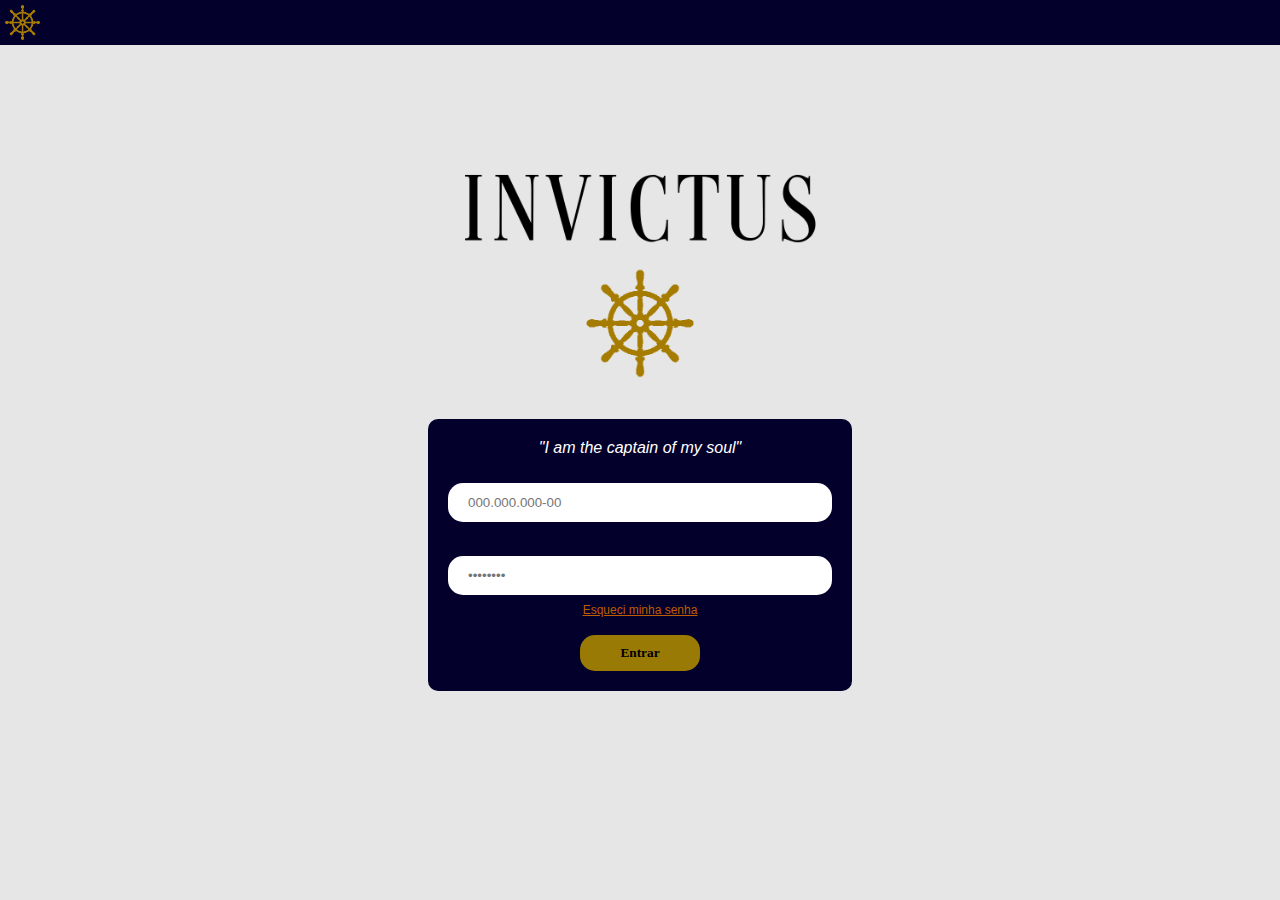
<file: Invictus-main/index.html>
<!DOCTYPE html>
<html lang="pt">

<head>
    <link rel="stylesheet" type="text/css" href="style.css">
    <title>Invictus</title>
</head>


    <body>
        <div class=header>
            <a href=../index.html><img src=mini.png width="35" height="35"></a>
        </div>
        
        <div class=wrapper>
            <img src=logo.png class=center>
            <br>
            <div class=container>
                <p><i>"I am the captain of my soul"</i></p>
                <br>
                <form action="">
                    <label for="cpf"></label>
                    <input type="text" id="cpf" name="cpf" placeholder="000.000.000-00"><br><br>
                    <label for="senha"></label>
                    <input type="password" id="senha" name="senha" placeholder="••••••••">
                    <a href=><p class=esqSenha>Esqueci minha senha</p></a>
                    <br>
                    <a href=><input type="submit" value="Entrar"></a>
                </form> 
            </div>
        </div>
    </body>
</file>
<file: Invictus-main/style.css>
html{
    font-family: Helvetica;
    color:white;
    background-color: rgb(230, 230, 230);
}

*{
    margin: 0px;
    padding:0px;
    }
.header{
    font-family: 'Lucida Sans';
    font-weight: 300;
    width: 99.7%;
    height: 40px;
    background-color: #04002c;
    position:static;
    top:0;
    padding-top: 5px;
    padding-left: 5px;
    color: white;
}

.center {
    display: block;
    margin-left: auto;
    margin-right: auto;
    width: 50%;
  }

input[type=text], select {
    font-family: 'Segoe UI', Tahoma, Geneva, Verdana, sans-serif;
    width: 100%;
    padding: 12px 20px;
    margin: 8px 0;
    display: inline-block;
    border: 0px solid #ccc;
    border-radius: 15px;
    box-sizing: border-box;
    text-align: justify;
  }
input[type=password], select {
    width: 100%;
    padding: 12px 20px;
    margin: 8px 0;
    display: inline-block;
    border: 0px solid #ccc;
    border-radius: 15px;
    box-sizing: border-box;
    text-align: justify;
  }
input[type=submit]{
    font-family: 'Segoe UI';
    font-weight: 900;
    border-radius: 15px;
    border: 0px solid rgb(202, 200, 200);
    background-color:#997a05;
    padding: 10px;
    width: 120px;
}
input[type=submit]:hover{
    background-color: #6d5501;
    size: 300px;

}
.wrapper{
    margin:auto;
    height: 50%;
    padding-top:100px;
}
.container{
    font-family: 'Segoe UI', Tahoma, Geneva, Verdana, sans-serif;
    background-color: #04002c;
    border-radius: 10px;
    padding: 20px;
    margin:auto;
    width: 30%;
    text-align: center;
    color: white;
}


.esqSenha{
    font-size:12px
}

a:visited{
    color:rgb(190, 92, 0)
}
</file>
